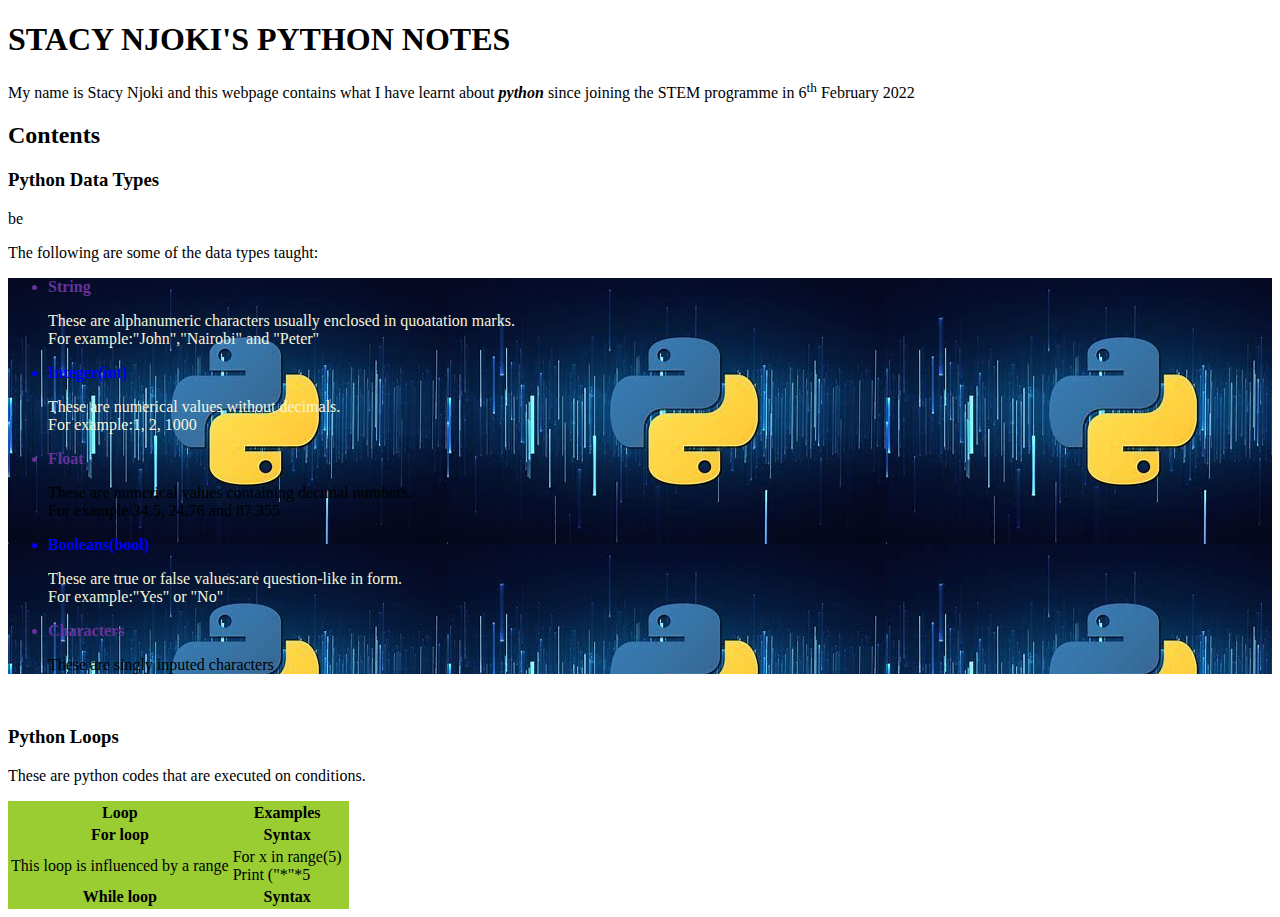
<file: assignment.html>
<!DOCTYPE html>
<!--This is the assignment given on 22nd February 2023-->
<!--Create a web page that contains notes from what you learnt in python:
should contain:Lists, tables, paragraphs images and hyperlinks to other webpages
DUE TOMORROW!!!-->
<html>
    <head>
        <title>Python Notes JKUAT 2023</title>
    </head>
<body background="">
    <h1>STACY NJOKI'S PYTHON NOTES</h1>
    <p>My name is Stacy Njoki and this webpage contains what I have learnt about <b><i>python</b></i> since joining the STEM programme in 6<sup>th</sup> February 2022  </p>
    <h2>Contents</h2>
    <h3>Python Data Types</h3>be
    <p> The following are some of the data types taught:</p>
    <div id="loops" style="background-image: url(images/python.jpeg);">
    <ul>
        <li style="color: rebeccapurple;"><b>String</b></li>
        <p style="color: beige;">These are alphanumeric characters usually enclosed in quoatation marks.<br>
        For example:"John","Nairobi" and "Peter"</p>
        <li style="color:blue"><b>Integer(int)</b></li>
        <p style="color: beige;">These are numerical values without decimals.<br>For example:1, 2, 1000</p>
        <li style="color:rebeccapurple"><b>Float</b></li>
        <p>These are numerical values containing decimal numbers.<br>For example:34.5, 24.76 and 87.355</p>
        <li style="color:blue"><b>Booleans(bool)</b></li>
        <p style="color:beige;">These are true or false values:are question-like in form.<br>For example:"Yes" or "No"</p>
        <li style="color:rebeccapurple"><b>Characters</b></li>
        <p style="color">These are singly inputed characters</p>
    </ul>
    </div>
          <br>
    <h3>Python Loops</h3>
    <p>These are python codes that are executed on conditions.</p>
    <table style="background-color:yellowgreen;"style="">
        <tr style="border: dashed;">
        <th>Loop</th>
        <th>Examples</th>
        </tr>
        <tr>
        <th>For loop</th>
        <th>Syntax</th>
        </tr>
        <td>This loop is influenced by a range</td>
        <td>For x in range(5)<br>Print ("*"*5</td>
        <tr>
            <th>While loop</th>
            <th>Syntax</th>
        <td></td>
        </tr>
     </table>
    

</body>
</html>
</file>
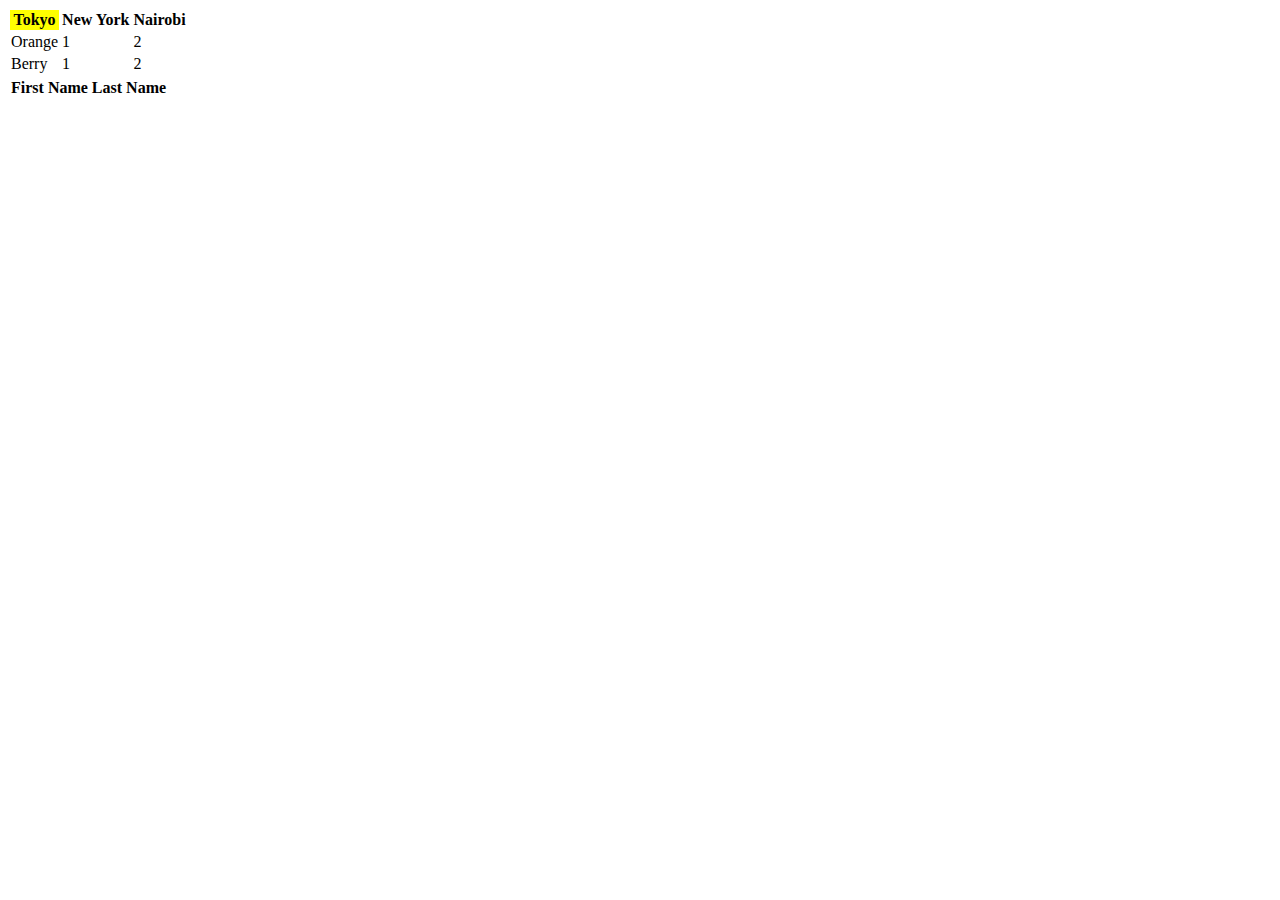
<file: web.html>
<!DOCTYPE html>
<html>
    <head>
        <title>TABLES</title>
    </head>
 <body>
   <table>
    <tr>
        <th style="background-color:yellow;">Tokyo</th>
        <th>New York</th>
        <th>Nairobi</th>
    </tr>
    <tr>
        <td>Orange</td>
        <td>1</td>
        <td>2</td>
    </tr>
    <tr>
        <td>Berry</td>
        <td>1</td>
        <td>2</td>
    </tr>
   </table>
   <table>
    <tr>
        <th>First Name</th>
        <th>Last Name</th>
    </tr>
   </table>
 </body>
    
</html>
</file>
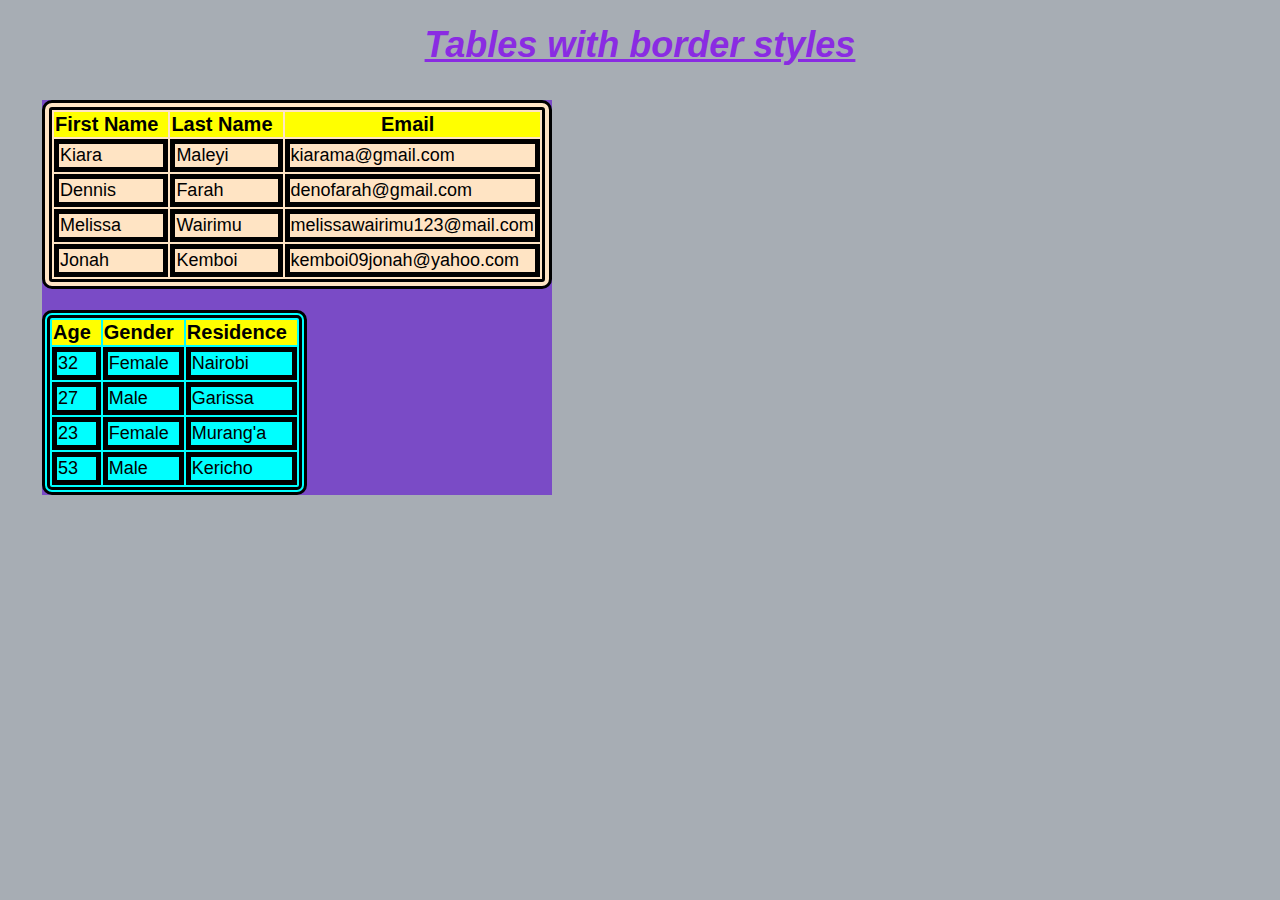
<file: 28_Feb_html/assignment2.html>
<!DOCTYPE html>
<html>
    <head>
        <title>Tables and border styles</title>
        <link rel="stylesheet" href="tableborder.css">
        <meta name="viewport" content="width=device-width, initial-scale=1.0">
    </head>
<body>
    <h1 class="header_one">Tables with border styles</h1>
<div class="tables">
<table id="table1">
    <thead class="table_header">
        <tr>
            <th class="table_head">First Name</th>
            <th class="table_head">Last Name</th>
            <th class="table_head">Email</th>
        </tr>
    </thead>
    <tbody id="tablebod2">
        <tr>
            <td>Kiara</td>
            <td>Maleyi</td>
            <td>kiarama@gmail.com</td>
        </tr>
        <tr>
            <td>Dennis</td>
            <td>Farah</td>
            <td>denofarah@gmail.com</td>
        </tr>
        <tr>
            <td>Melissa</td>
            <td>Wairimu</td>
            <td>melissawairimu123@mail.com</td>
        </tr>
        <tr>
            <td>Jonah</td>
            <td>Kemboi</td>
            <td>kemboi09jonah@yahoo.com</td>
        </tr>
    </tbody>
</table>
<br>
<table id="table2">
    <thead class="table_header">
        <tr>
            <th class="table_head">Age</th>
            <th class="table_head">Gender</th>
            <th class="table_head">Residence</th>
        </tr>
    </thead>
    <tbody id="tablebod1">
        <tr>
            <td >32</td>
            <td>Female</td>
            <td>Nairobi</td>
        </tr>
        <tr>
            <td>27</td>
            <td>Male</td>
            <td>Garissa</td>
        </tr>
        <tr>
            <td>23</td>
            <td>Female</td>
            <td>Murang'a</td>
        </tr>
        <tr>
            <td>53</td>
            <td>Male</td>
            <td>Kericho</td>
        </tr>
    </tbody>
</table>
</div>
</body>
</html>
</file>
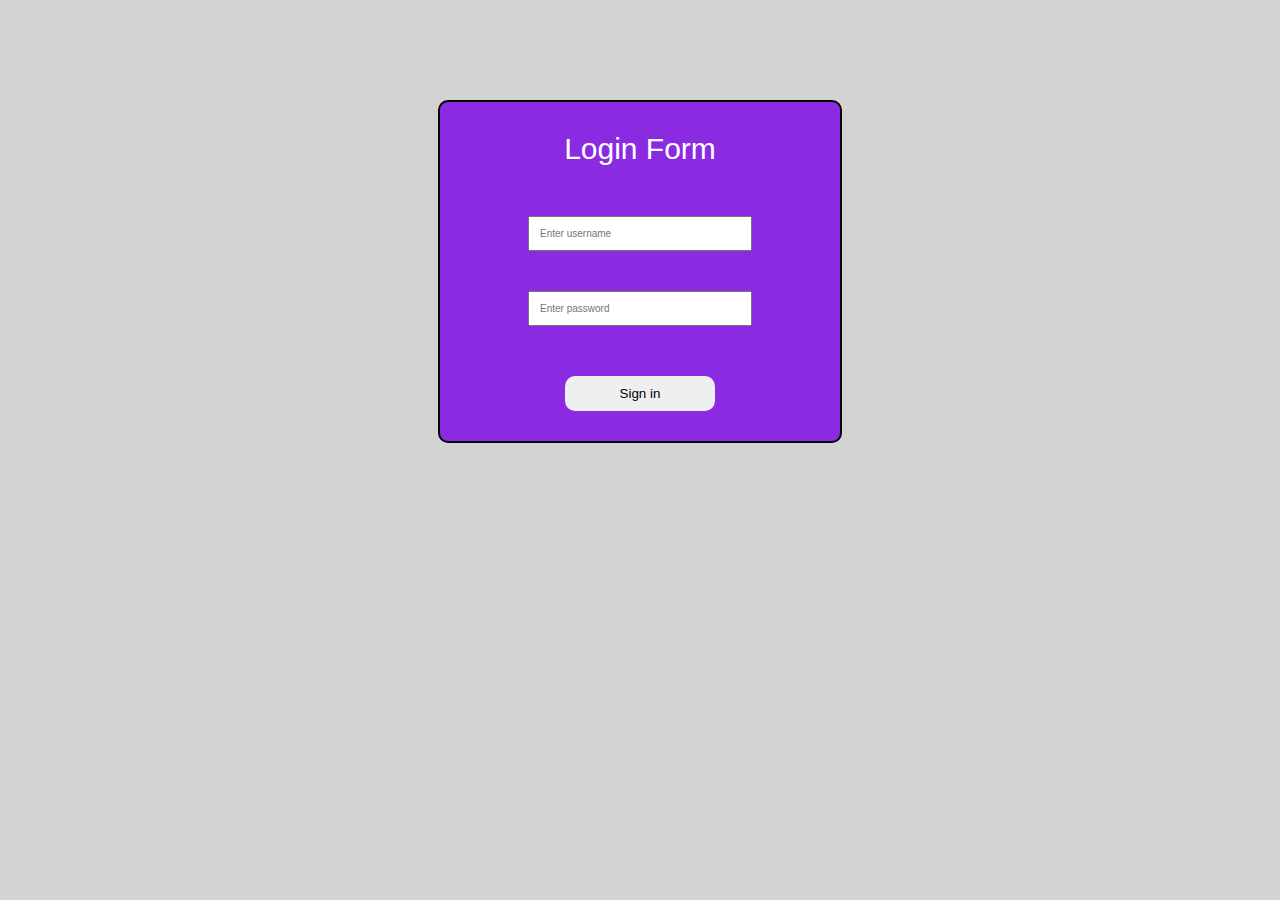
<file: login_2_march/login.html>
<!DOCTYPE html>
<html>
<head>
<meta charset="UTF-8">
<link rel="stylesheet" href="login.css">
<title>Login page</title>
</head>
<body>
    <div class="top-div">
        <p class="title">Login Form</p>
        <!--Username-->
        <input class="credentials" type="text" placeholder="Enter username"> <br>
        <!--Password-->
        <input class="credentials"type="password" placeholder="Enter password"><br> 
        <!--Sign-in button-->
        <button>Sign in</button>
    </div>
</body>
</html>
</file>
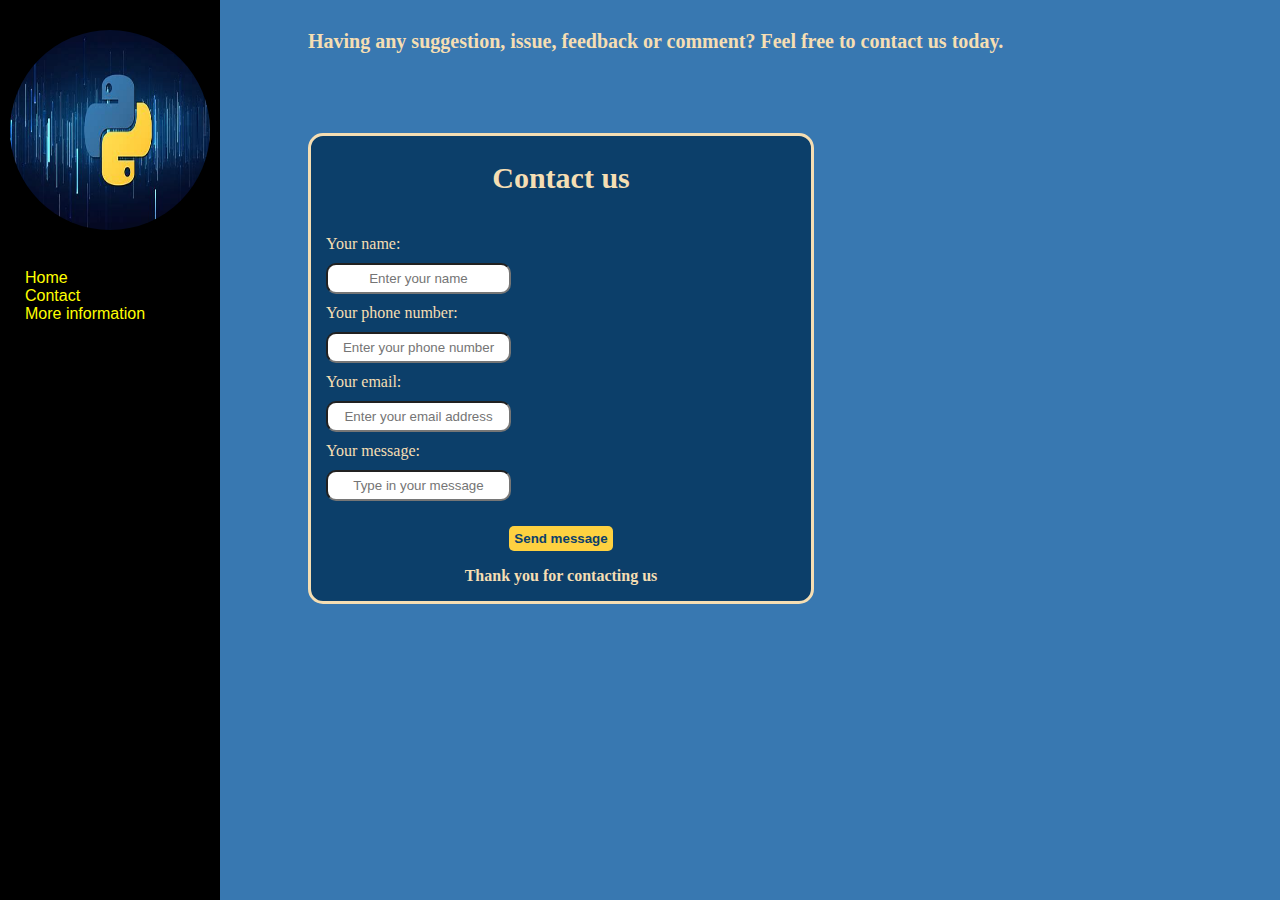
<file: Sidebar/contact.html>
<!DOCTYPE html>
<html>
    <head>
        <meta name="viewport" content="width= device-width, initial-scale=1">
        <link rel="stylesheet" href="contact.css">
        <link rel="stylesheet" href="sidebar.css">
        <title>Contact Us</title>
    </head>
    <body>
    <!--Sidebar on contact-page-->
       <div class="sidebar">
        <img src="python.jpeg" alt="Image" class="rounded-image"> 
        <nav>
           <ul>
            <li><a href="sidebar.html">Home</a></li>
            <li><a href="contact.html">Contact</a></li>
            <li><a href="#">More information</a></li>
          </ul>
        </nav>
       </div> 
<div id="contact-page">  
    <section id="introduction">
        <p>Having any suggestion, issue, feedback or comment? Feel free to contact us today.</p>
    </section>
<!--Contact from for messaging-->
    <div id="contact-form">
        <h2 id="form-header">Contact us</h2>
        <div id="form-group">
        <!--Name of user-->
            <label for="name">Your name:</label>
            <input required type="text" class="credentials" placeholder="Enter your name">
        <!--User phone number-->
            <label for="phone-number">Your phone number:</label>
            <input type="tel" class="credentials" placeholder="Enter your phone number">
        <!--User email-->
            <label for="Email">Your email:</label>
            <input required type="email" class="credentials" placeholder="Enter your email address">
        <!---User's message-->
            <label for="message">Your message:</label>
            <input required type="text" class="credentials" placeholder="Type in your message">
         </div>
        <div id="form-wrap-up">
        <button id="submit-button"type="submit"> Send message</button>
        <p id="form-footer"><b>Thank you for contacting us</b></p>
        </div>
     </div>
</div>
    </body>
</html>
</file>
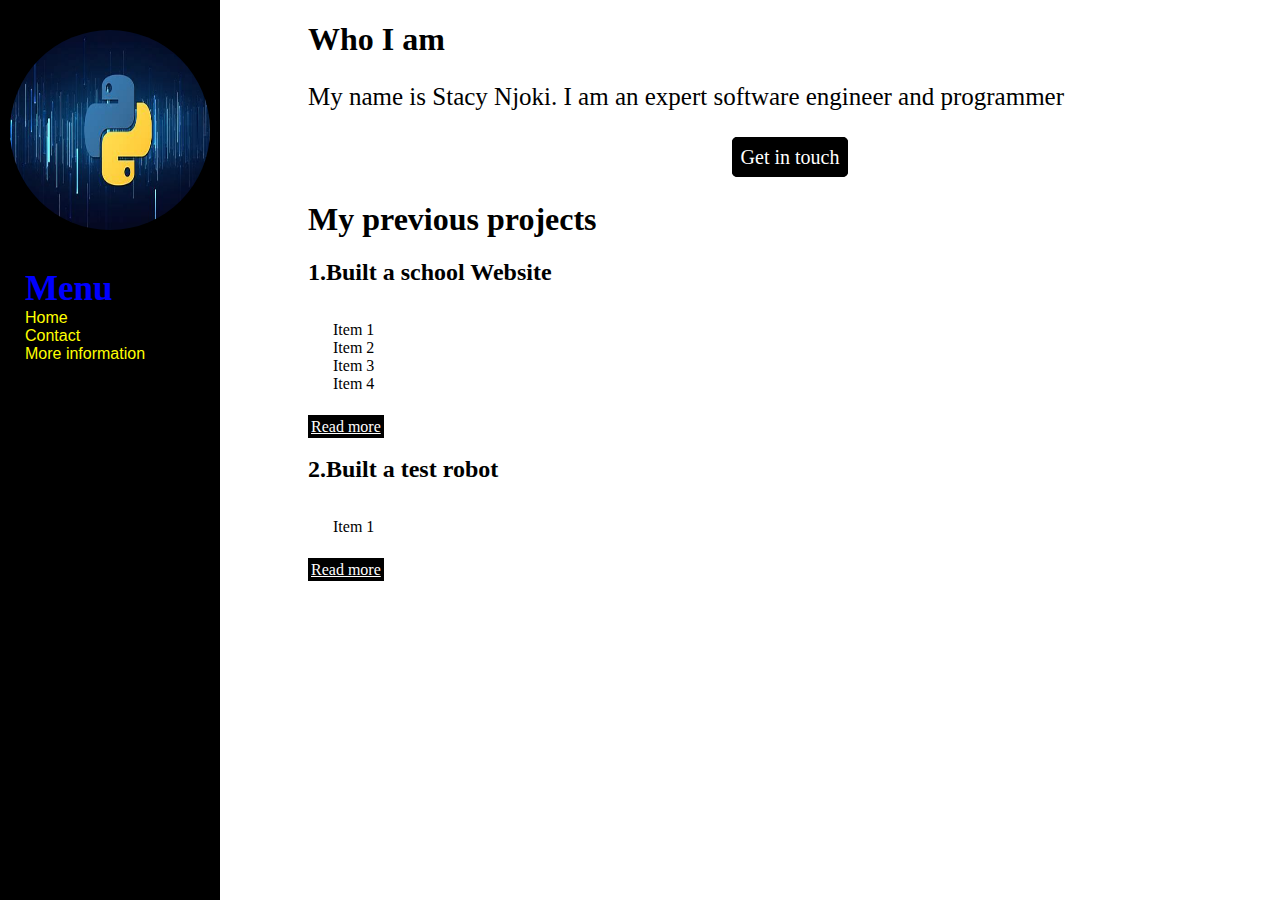
<file: Sidebar/sidebar.html>
<!DOCTYPE html>
<html>

<head>
  <meta name="viewport" content="width= device-width, initial-scale=1">
  <link rel="stylesheet" href="sidebar.css">
  <title>Navigation Bar</title>
</head>

<body>
  <div class="sidebar">
    <img src="python.jpeg" alt="Image" class="rounded-image">
    <nav>
      <ul>
        <span class="my-name">Menu</span>
        <li><a href="#">Home</a></li>
        <li><a href="contact.html">Contact</a></li>
        <li><a href="#">More information</a></li>
      </ul>
    </nav>
  </div>
  <div class="main-content">
    <div class="introduction">
      <h1>Who I am</h1>
      <p class="intro-text">My name is Stacy Njoki. I am an expert software engineer and programmer</p>
    </div>
    <div class="contact-me">
      <a href="#">Get in touch</a>
    </div>
    <div class="my-work">
      <h1>My previous projects</h1>
      <div class="work">
        <h2>1.Built a school Website</h2>
        <ul>
          <li>Item 1</li>
          <li>Item 2</li>
          <li>Item 3</li>
          <li>Item 4</li>
        </ul>
        <a  class="read-more"href="#">Read more</a>
      </div>
      <div class="work">
        <h2>2.Built a test robot</h2>
        <ul>
          <li>Item 1</li>
        </ul>
        <a class="read-more" href="#">Read more</a>
      </div>
      <div class="work"></div>
      <div class="work"></div>
    </div>
  </div>

</body>

</html>
</file>
<file: 28_Feb_html/tableborder.css>
body{
    background-color:#2346;
    font-size: 18px;
    font-family:Arial, Helvetica, sans-serif;
}
.header_one{
           color:blueviolet;
           text-decoration:underline;
           text-align:center;
           font-style: italic;
}
.tables{
       background-color: rgb(122, 75, 198);
       margin:34px;
       width: fit-content 
       ;
}
#table1{
    background-color: bisque;
    position: center;
    border: 10px;
    border-style: double;
    border-radius: 10px;
}
.table_head{
    font-size:20px;
    padding-right: 10px;
    text-align: center;
    border-bottom-style: solid;
    border-bottom: 3px;
    border-bottom-color: black;
    border-right-style: solid;
    border-right: 3px;
    border-right-color: black;
    background-color:yellow;
}
#table2{
     border: 8px;
     border-style:double;
     border-radius: 10px;
     border-color: black;
     background-color: aqua;


}
td{
    border: 5px;
    border-style: solid;
}
</file>
<file: login_2_march/login.css>
body{
    background-color:lightgray;
    align-items: center;
}
.top-div{
    margin: auto;
    border:2px solid black;
    border-radius: 10px;
    text-align: center;
    width:400px;
    /* padding:45px;
    padding-top:20px;
    padding-bottom:20px; */
    background-color:blueviolet;
    margin-top:100px;

}
.title{
    font-size: 30px;
    text-align: center;
    color:white;
    font-family: Arial, Helvetica, sans-serif;
}
.credentials{
    padding: 10px;
    font-size:10px;
    align-items: center;
    margin-bottom:40px;
    width:200px;
    margin:20px;
    color: blueviolet;
}
button{
    margin-bottom: 30px;
    margin-top: 30px;
    width:150px;
    padding:10px;
    border: 3px;
    border-style: hidden;
    border-color: black;
    border-radius: 10px;
    

}
button:hover{
    background-color:black;
    font-weight: bolder;
    color: white;
}
</file>
<file: Sidebar/contact.css>
body{
    background-color:rgb(56, 120, 177);
    color:wheat;
}
#contact-page{
    margin-left:300px;
    margin-top: 30px;
}
#introduction{
    font-size: 20px;
    font-weight: bold;
    font-family: Georgia, 'Times New Roman', Times, serif;
}
#contact-form{
    display:block;
    border-style: solid;
    border-width: 3.5px;
    border-radius: 15px;
    align-items: center;
    align-self: center;
    align-content: center;
    width:500px;
    margin-top:80px;
    background-color: rgb(12, 63, 106);
}
#form-header{
    text-align: center;
    font-size:30px;
}
#form-group{
    padding: 15px;
    display: block;
    align-content: center;
    align-items: center;
    align-self: center;
    
}
.credentials{
    display: flex;
    margin-bottom: 10px;
    margin-top:10px ;
    width:fit-content;
}
#form-wrap-up{
    text-align: center
    ;
}
/* #submit-button{
    background-color: rgb(254, 209, 64);
    color:rgb(12, 63, 106) ;
    border: none;
    border-radius: 5px;
    padding: 5px;
    font-weight: bold;
} */
#submit-button:hover{
    background-color: rgb(235, 199, 81);
    color:rgb(6, 29, 49) ;
    border: none;
    border-radius: 5px;
    padding: 5px;
    font-weight: bold;
}
#submit-button{
    background-color: rgb(254, 209, 64);
    color:rgb(12, 63, 106) ;
    border: none;
    border-radius: 5px;
    padding: 5px;
    font-weight: bold;
}
input{
    display: block;
    text-align: center;
    align-self: center;
    align-content: center;
    align-items: center;
    border-radius: 10px;
    height:25px;
   
}
</file>
<file: Sidebar/sidebar.css>
.sidebar{
    background-color:black;
    width:200;
    height: 100%;
    position: fixed;
    padding-top: 20px;
    top: 0;
    left: 0;
}
ul{
    list-style: none;
    padding: 15px 15px ;
    margin: 10px;
    /* margin-left: 270px; */
    
}
.sidebar li{
    padding: 15px, 20px;
    font-size: 16px;
    font-family:Verdana, Geneva, Tahoma, sans-serif;
    color: blue;
 

}
 .sidebar a{
    text-decoration: none;
    color:yellow;
}
 a:hover{
    color: blueviolet;
    background-color: azure;
 }
.rounded-image{
    width:200px;
    height:200px;
    border-radius:50%;
    padding: 10px;
    align-self: center;

}
.my-name{
    font-size:35px;
    color: blue;
    font-weight:bold;
    margin: 0;
}
.introduction{
    margin-left:0;
}
.intro-text{
    font-size: 25px;  
}


.contact-me{
    text-align: center;
    /* border: 1px solid red; */
    color: black;
    padding: 10px;
    font-size: 20px;
}
.contact-me a{
    border: 1px solid black;
    border-radius: 5px;
    padding: 8px;
    text-decoration: none;
    background-color:black;
    color:white;
}
.contact-me a:hover{
    background-color:white;
    color: black;
    transition-delay: 15ms;
}
.my-work li {
    color: black;
}
.main-content{
    margin-left:300px;
}
.read-more{
    background-color: black;
    color: white;
    padding: 3px;
    
}
</file>
